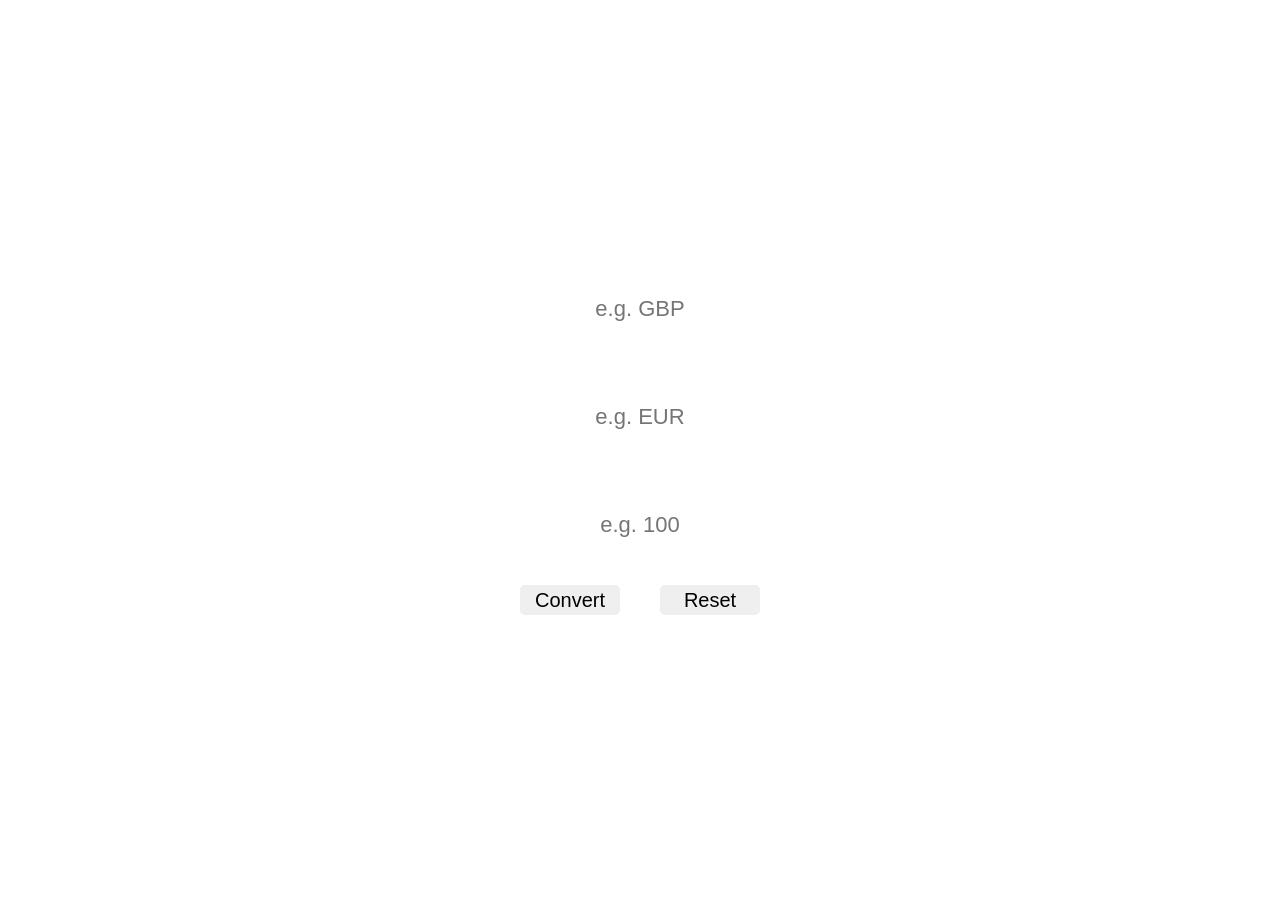
<file: index.html>
<!DOCTYPE html>
<html lang="en"></html>
<head>
    <title>Currency Exchange</title>
    <link rel="stylesheet" href="./style.css">
    <script defer src="./script.js"></script>
</head>
<body>
    <div class="body_containter">
        <h1>Currency Exchange</h1>
        <div class="input_container">
            <label for="from">From</label>
            <input type="text" name="" id="from" placeholder="e.g. GBP">
        </div>
        <div class="input_container">
            <label for="to">To</label>
            <input type="text" name="" id="to" placeholder="e.g. EUR">
        </div>
        <div class="input_container">
            <label for="from">Amount</label>
            <input type="amount" name="" id="amount" placeholder="e.g. 100">
        </div>
        <div class="button_container">
            <button id="convertBtn">Convert</button>
            <button id="resetBtn">Reset</button>
        </div>
        <p id="outputArea"></p>
    </div>
</body>
</file>
<file: style.css>
body {
    background-image: url(https://static.vecteezy.com/system/resources/previews/002/145/787/original/technology-design-of-currency-exchange-on-blue-background-vector.jpg);
    height: auto;
    background-position: center top; 
}

.body_containter {
    display: flex;
    flex-direction: column;
    align-items: center;
    gap: 30px;
    margin-top: 80px;
}

h1 {
    color: white;
    font-family: 'Gill Sans', 'Gill Sans MT', Calibri, 'Trebuchet MS', sans-serif;
    font-size: 72px;
    text-align: center;
    margin-bottom: 1rem;
}

input {
    height: 0.5rem;
    font-size: 22px;
    padding: 1rem;
    border: 5px white solid;
    border-radius: 40px;
    text-align: center;
    font-family: 'Gill Sans', 'Gill Sans MT', Calibri, 'Trebuchet MS', sans-serif;
}

input:hover {
    border: 5px solid rgb(34, 207, 233);
    transition: all .2s ease-in;
}

button {
    width: 110px;
    height: 40px;
    font-family: 'Gill Sans', 'Gill Sans MT', Calibri, 'Trebuchet MS', sans-serif;
    font-size: 20px;
    border: 5px white solid;
    border-radius: 10px;
    text-align: center;
}

.button_container {
    display: flex;
    gap: 30px;
}

button:hover {
    border: 5px solid rgb(34, 207, 233);
    transition: all .2s ease-in;;
}

button:active {
    background-color: black;
    color: white;
}

#outputArea {
    font-family: 'Gill Sans', 'Gill Sans MT', Calibri, 'Trebuchet MS', sans-serif;
    color: white;
    font-size: 30px;
    height: 100px;
    margin-top: 20px;
}

label {
    color: white;
    font-family: 'Gill Sans', 'Gill Sans MT', Calibri, 'Trebuchet MS', sans-serif;
    margin-bottom: 0px;
    font-size: 24px;
}

.input_container {
    display: flex;
    flex-direction: column;
    align-items: center;
}
</file>
